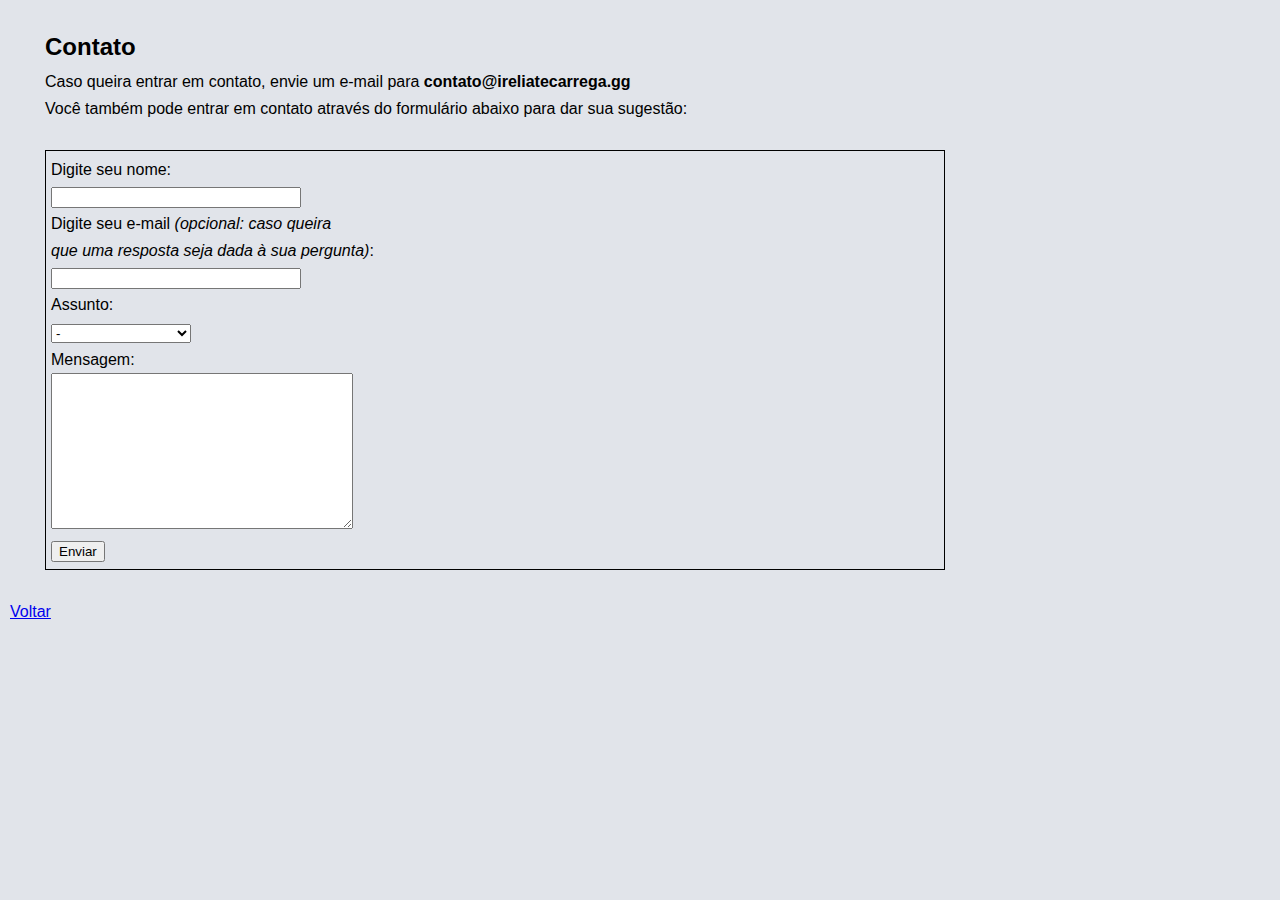
<file: projeto-site/contato/contato.html>
<!DOCTYPE html>
<html lang="pt-br">

<head>
    <meta charset="UTF-8">
    <meta http-equiv="X-UA-Compatible" content="IE=edge">
    <meta name="viewport" content="width=device-width, initial-scale=1.0">
    <title>Contato</title>
    <link rel="stylesheet" href="reset.css">
    <link rel="stylesheet" href="contato.css">
    <link rel="shortcut icon" href="../imagens/iconeirelia.jpg" type="image/x-icon">

</head>

<body>
    <div class="site">
        <br>
        <h1>Contato</h1>
        <h2>
            Caso queira entrar em contato, envie um e-mail para <span class="email">contato@ireliatecarrega.gg</span>
            <br>
            Você também pode entrar em contato através do formulário abaixo para dar sua sugestão:
        </h2><br>
        <div class="div-int">
            <label for="text">Digite seu nome:</label>
            <br>
            <input type="text">
            <br>
            <label for="text">Digite seu e-mail <span class="opcional">(opcional: caso queira<br> que uma resposta
                    seja
                    dada
                    à sua
                    pergunta)</span>:</label>
            <br>
            <input type="text">
            <br>
            <p>Assunto:</p>
            <select name="assunto" id="assunto">
                <option value="null">-</option>
                <option value="parceria">Parceria</option>
                <option value="propaganda">Propaganda            </option>
                <option value="doação">Doação</option>
                <option value="dúvidas">Dúvidas</option>
            </select>
            <br>
            <label for="text">Mensagem:</label> <br>
            <textarea name="mensagem" id="mensagem" cols="35" rows="10"></textarea> <br>
            <button>Enviar</button>
        </div>
    </div>
    <br>
    <a href="../index.html">Voltar</a>

</body>

</html>
</file>
<file: projeto-site/contato/contato.css>
body {
    font: 100%/1.7 arial, verdana, sans-serif;
    padding-left: 10px ;
    background-color: #E1E4EA
}

.site {
    width: 100%;
    max-width: 1200px;
    margin: auto;
    background-color: #E1E4EA
}

h1{
    font-size: 1.5em;
    font-weight: bolder;
}

.opcional {
    font-style: italic;
}

input {
    width: 250px;
}

.email {
    font-weight: bolder;
}

.assunto {
    width: 250px;
}

.div-int {
    border: 1px black  solid;
    padding: 5px;
    margin-right: 25%;
}

.mensagem {
    background-color: red solid ;

}
</file>
